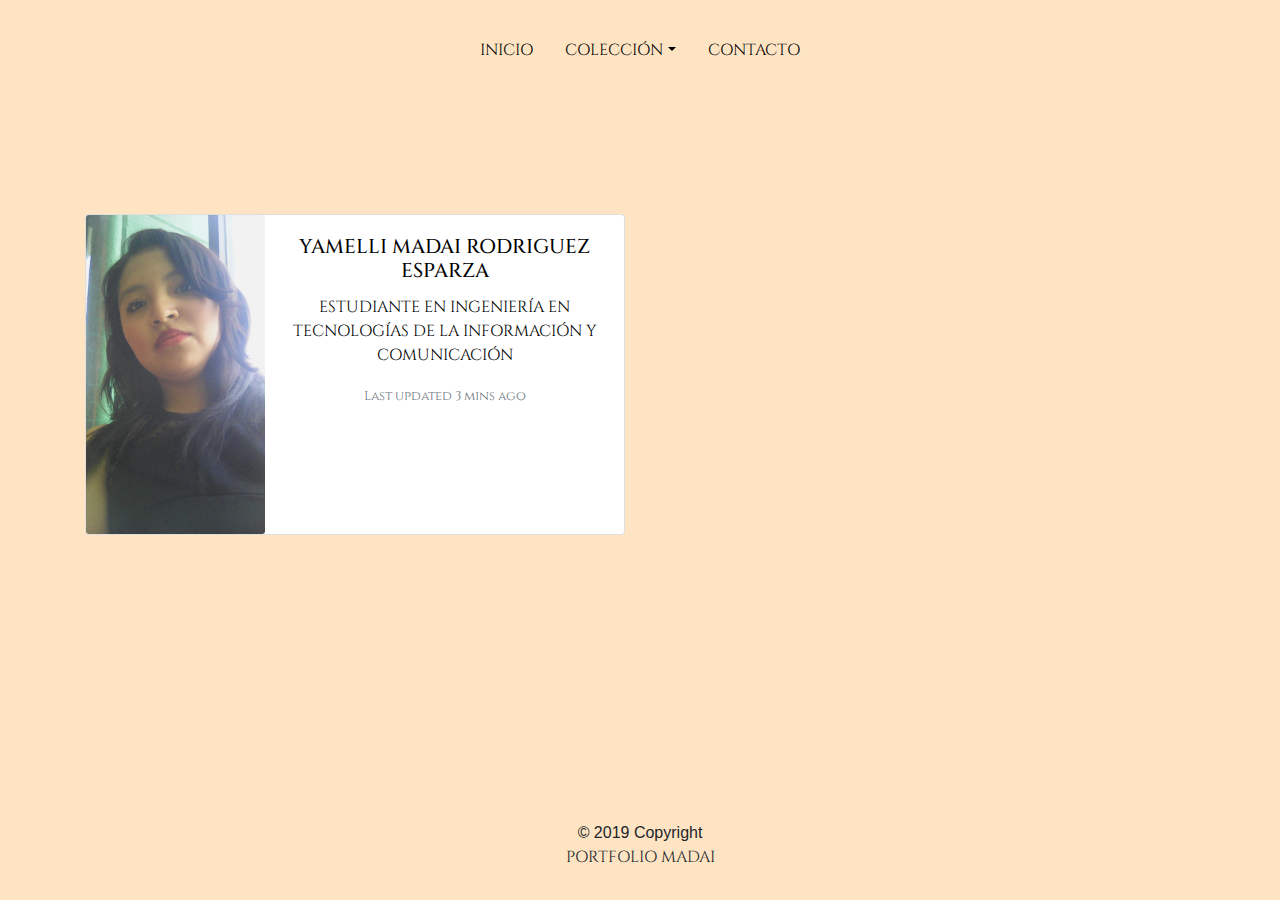
<file: index.html>
<!DOCTYPE html>
<html lang="en">
  <head>
    <!-- Required meta tags -->
    <meta charset="utf-8">
    <meta name="viewport" content="width=device-width, initial-scale=1, shrink-to-fit=no">

    <!-- Bootstrap CSS -->
    <link rel="stylesheet" href="https://stackpath.bootstrapcdn.com/bootstrap/4.3.1/css/bootstrap.min.css" integrity="sha384-ggOyR0iXCbMQv3Xipma34MD+dH/1fQ784/j6cY/iJTQUOhcWr7x9JvoRxT2MZw1T" crossorigin="anonymous">
    <link rel="stylesheet" href="css/main.css">
    <link href="https://fonts.googleapis.com/css?family=Cinzel&display=swap" rel="stylesheet">
    <link rel='stylesheet' href='https://use.fontawesome.com/releases/v5.7.0/css/all.css' integrity='sha384-lZN37f5QGtY3VHgisS14W3ExzMWZxybE1SJSEsQp9S+oqd12jhcu+A56Ebc1zFSJ' crossorigin='anonymous'>
    <title>PORTFOLIO MADAI</title>
  </head>
  <body>
      <div class="container">
        <!--INICIO menu-->
        <ul class="nav justify-content-center" style="margin-top:30px">
          <li class="nav-item">
            <a class="nav-link active" href="index.html">INICIO</a>
          </li>
          <li class="nav-item dropdown">
            <a class="nav-link dropdown-toggle" data-toggle="dropdown" href="#" role="button" aria-haspopup="true" aria-expanded="false">COLECCIÓN</a>
            <div class="dropdown-menu">
              <a class="dropdown-item" href="#">PARCIAL UNO</a>
              <a class="dropdown-item" href="#">PARCIAL DOS</a>
              <a class="dropdown-item" href="#">PARCIAL TRES</a>
            </div>
          </li>
          <li class="nav-item">
            <a class="nav-link" href="contact.html">CONTACTO</a>
          </li>
        </ul><br>
      </div>
        <!-- MENU FINAL -->

        <div class="container" style="margin-top:120px">
        <div class="card mb-3" style="max-width: 540px;">
          <div class="row no-gutters">
            <div class="col-md-4">
              <img src="yo.jpg" class="card-img">
            </div>
            <div class="col-md-8">
              <div class="card-body">
                <h5 class="card-title">YAMELLI MADAI RODRIGUEZ ESPARZA</h5>
                <p class="card-text">ESTUDIANTE EN INGENIERÍA EN TECNOLOGÍAS DE LA INFORMACIÓN Y COMUNICACIÓN</p>
                <p class="card-text"><small class="text-muted">Last updated 3 mins ago</small></p>
                <div class="card-body">
                  <a class="fab fa-facebook" style='font-size:35px' href="https://www.facebook.com/"></a>
                  <a class="fab fa-instagram" style='font-size:35px' href="https://www.instagram.com/accounts/login/?hl=es-la&source=auth_switcher"></a>
                  <a class="fab fa-twitter-square" style='font-size:35px' href="https://twitter.com/login?lang=es"></a>
                  <a class="fab fa-github" style='font-size:35px' href="https://github.com/MADAI96"></a>
                  <a class="fab fa-linkedin" style='font-size:35px' href="https://mx.linkedin.com/in/yamelli-madai-rodriguez-esparza-a77254179"></a>
                </div>
              </div>
            </div>
          </div>
        </div>
      </div>

      <div class="container" style="margin-top:270px">
        <div class="footer">
          <!-- Copyright -->
            <div class="footer-copyright text-center py-3">© 2019 Copyright<br>
              <a>PORTFOLIO MADAI</a>
            </div>
          <!-- Copyright -->
        </div>
      </div>

    <!-- Optional JavaScript -->
    <!-- jQuery first, then Popper.js, then Bootstrap JS -->
    <script src="https://code.jquery.com/jquery-3.3.1.slim.min.js" integrity="sha384-q8i/X+965DzO0rT7abK41JStQIAqVgRVzpbzo5smXKp4YfRvH+8abtTE1Pi6jizo" crossorigin="anonymous"></script>
    <script src="https://cdnjs.cloudflare.com/ajax/libs/popper.js/1.14.7/umd/popper.min.js" integrity="sha384-UO2eT0CpHqdSJQ6hJty5KVphtPhzWj9WO1clHTMGa3JDZwrnQq4sF86dIHNDz0W1" crossorigin="anonymous"></script>
    <script src="https://stackpath.bootstrapcdn.com/bootstrap/4.3.1/js/bootstrap.min.js" integrity="sha384-JjSmVgyd0p3pXB1rRibZUAYoIIy6OrQ6VrjIEaFf/nJGzIxFDsf4x0xIM+B07jRM" crossorigin="anonymous"></script>
  </body>
</html>
</file>
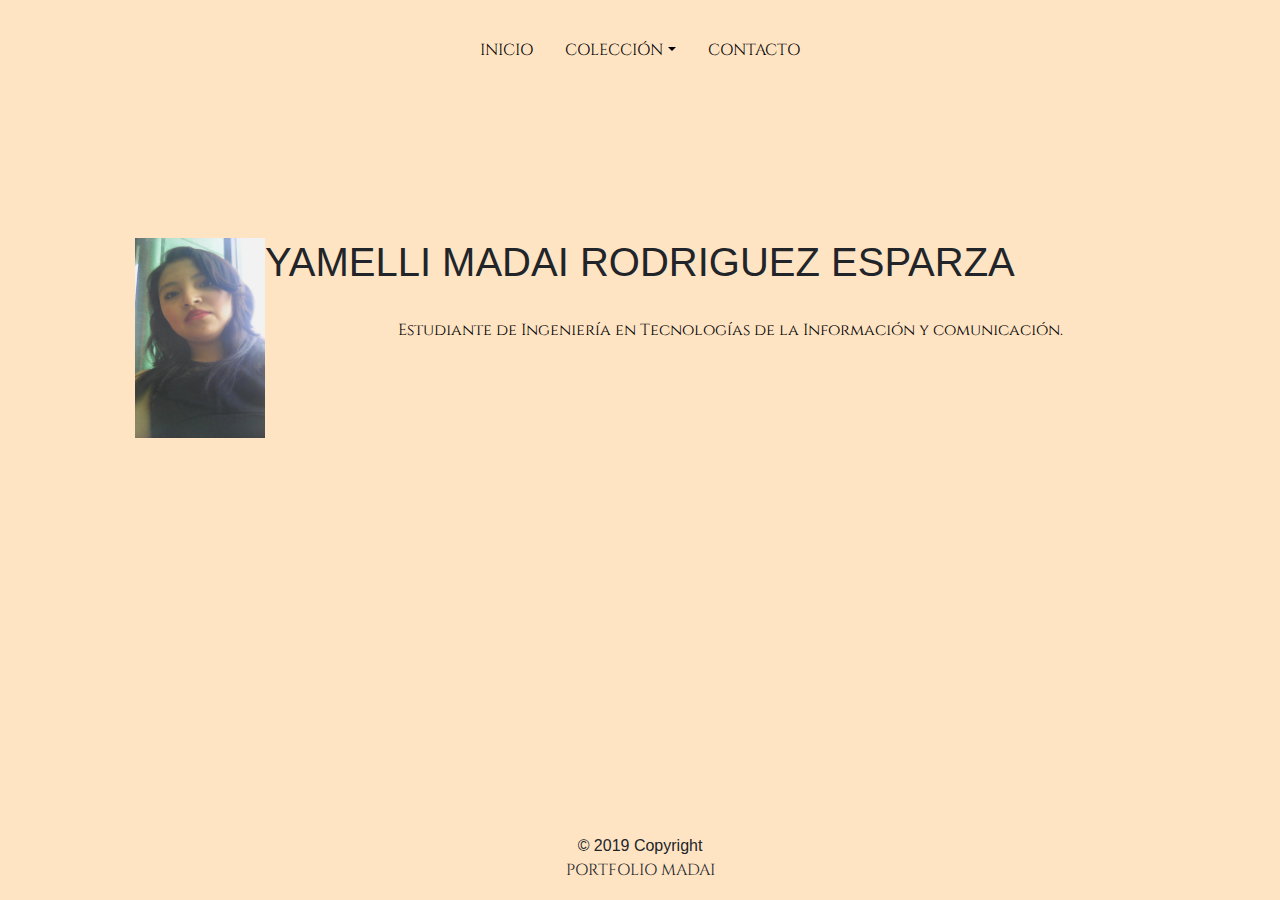
<file: home.html>
<!doctype html>
<html lang="en">
  <head>
    <!-- Required meta tags -->
    <meta charset="utf-8">
    <meta name="viewport" content="width=device-width, initial-scale=1, shrink-to-fit=no">

    <!-- Bootstrap CSS -->
    <link rel="stylesheet" href="https://stackpath.bootstrapcdn.com/bootstrap/4.3.1/css/bootstrap.min.css" integrity="sha384-ggOyR0iXCbMQv3Xipma34MD+dH/1fQ784/j6cY/iJTQUOhcWr7x9JvoRxT2MZw1T" crossorigin="anonymous">
    <link rel="stylesheet" href="css/main.css">
    <link href="https://fonts.googleapis.com/css?family=Cinzel&display=swap" rel="stylesheet">
    <link rel='stylesheet' href='https://use.fontawesome.com/releases/v5.7.0/css/all.css' integrity='sha384-lZN37f5QGtY3VHgisS14W3ExzMWZxybE1SJSEsQp9S+oqd12jhcu+A56Ebc1zFSJ' crossorigin='anonymous'>
    <title>PORTFOLIO MADAI</title>
  </head>
  <body>
      <div class="container">
        <!--INICIO menu-->
        <ul class="nav justify-content-center" style="margin-top:30px">
          <li class="nav-item">
            <a class="nav-link active" href="uno.html">INICIO</a>
          </li>
          <li class="nav-item dropdown">
            <a class="nav-link dropdown-toggle" data-toggle="dropdown" href="#" role="button" aria-haspopup="true" aria-expanded="false">COLECCIÓN</a>
            <div class="dropdown-menu">
              <a class="dropdown-item" href="#">PARCIAL UNO</a>
              <a class="dropdown-item" href="#">PARCIAL DOS</a>
              <a class="dropdown-item" href="#">PARCIAL TRES</a>
            </div>
          </li>
          <li class="nav-item">
            <a class="nav-link" href="contact.html">CONTACTO</a>
          </li>
        </ul><br>
      </div>
        <!-- MENU FINAL -->

        <div class="container" style="margin-top:120px">
        <br>
        <div class="media">
          <img src="yo.jpg" class="align-self-center" width="130" height="200" style="margin-left:50px">
          <div class="media-body">
            <h1 class="mt-0">YAMELLI MADAI RODRIGUEZ ESPARZA</h1><br>
            <p>Estudiante de Ingeniería en Tecnologías de la Información y comunicación.</p>
          </div>
        </div>
      </div>

      <div class="sociales">
              <i class="fa fa-instagram"></i>

      </div>

      <div class="container" style="margin-top:380px">
        <div class="footer">
          <!-- Copyright -->
            <div class="footer-copyright text-center py-3">© 2019 Copyright<br>
              <a>PORTFOLIO MADAI</a>
            </div>
          <!-- Copyright -->
        </div>
      </div>

    <!-- Optional JavaScript -->
    <!-- jQuery first, then Popper.js, then Bootstrap JS -->
    <script src="https://code.jquery.com/jquery-3.3.1.slim.min.js" integrity="sha384-q8i/X+965DzO0rT7abK41JStQIAqVgRVzpbzo5smXKp4YfRvH+8abtTE1Pi6jizo" crossorigin="anonymous"></script>
    <script src="https://cdnjs.cloudflare.com/ajax/libs/popper.js/1.14.7/umd/popper.min.js" integrity="sha384-UO2eT0CpHqdSJQ6hJty5KVphtPhzWj9WO1clHTMGa3JDZwrnQq4sF86dIHNDz0W1" crossorigin="anonymous"></script>
    <script src="https://stackpath.bootstrapcdn.com/bootstrap/4.3.1/js/bootstrap.min.js" integrity="sha384-JjSmVgyd0p3pXB1rRibZUAYoIIy6OrQ6VrjIEaFf/nJGzIxFDsf4x0xIM+B07jRM" crossorigin="anonymous"></script>
  </body>
</html>
</file>
<file: css/main.css>
body{
  background-color:#FFE4C4;
}

h5, p, a{
  text-align: center;
  font-family: 'Cinzel', serif;
  color: #000000;
}

.Footer{
  color: #000000;
  text-align: center;
  font-family: 'Cinzel', serif;
}

/* MAPA */
.float-right{
  margin-top: 0px;
  position: relative;
  padding: 50px 50px 30px;
}
</file>
